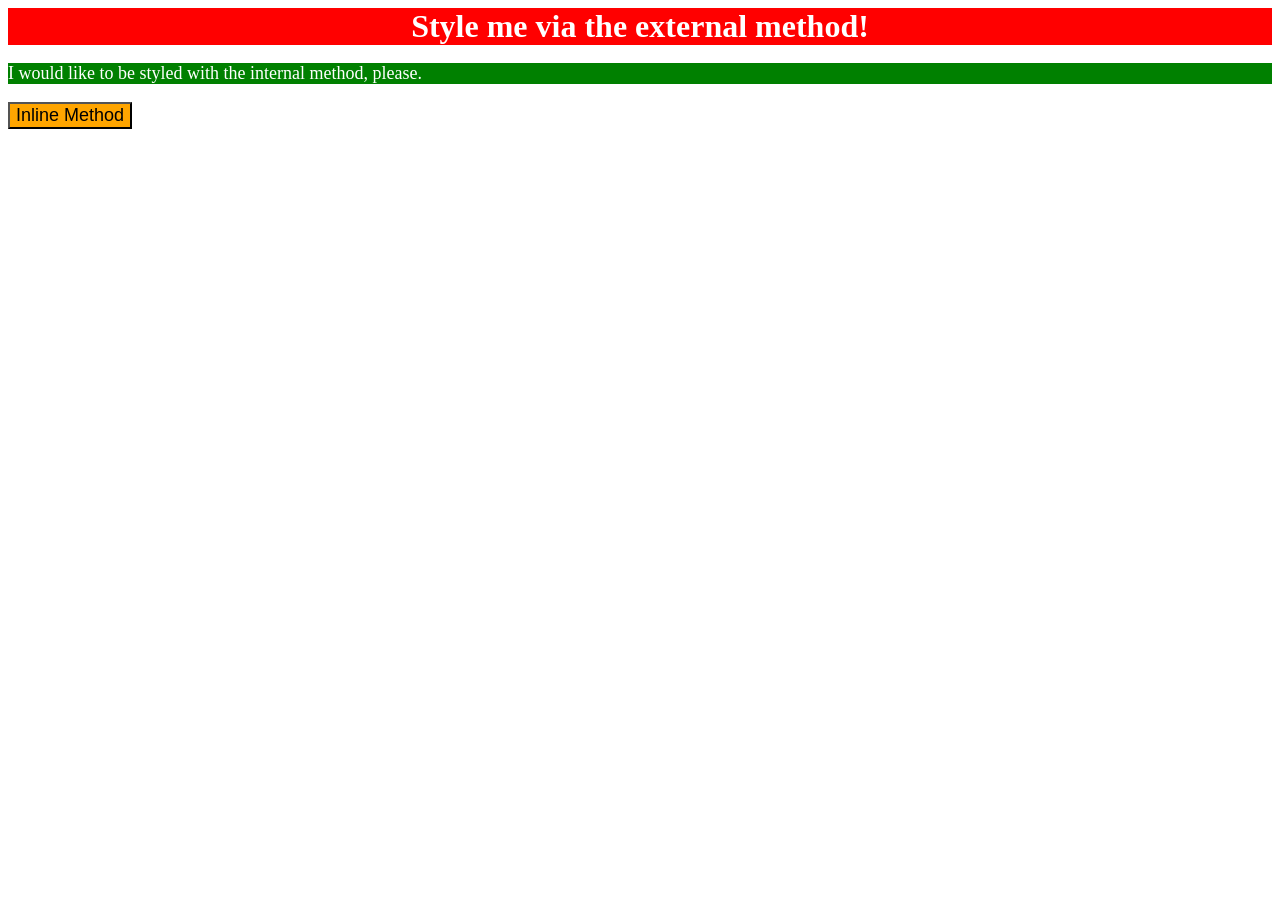
<file: foundations/intro-to-css/01-css-methods/index.html>
<!DOCTYPE html>
<html lang="en">
  <head>
    <meta charset="UTF-8">
    <meta http-equiv="X-UA-Compatible" content="IE=edge">
    <meta name="viewport" content="width=device-width, initial-scale=1.0">
    <link rel="stylesheet" href="style.css">
    <style>
      p {
        background-color: green;
        color: white;
        font-size: 18px;
      }
    </style>
    <title>Methods for Adding CSS</title>
  </head>
  <body>
    <div>Style me via the external method!</div>
    <p>I would like to be styled with the internal method, please.</p>
    <button style="background-color: orange; font-size: 18px;">Inline Method</button>
  </body>
</html>
</file>
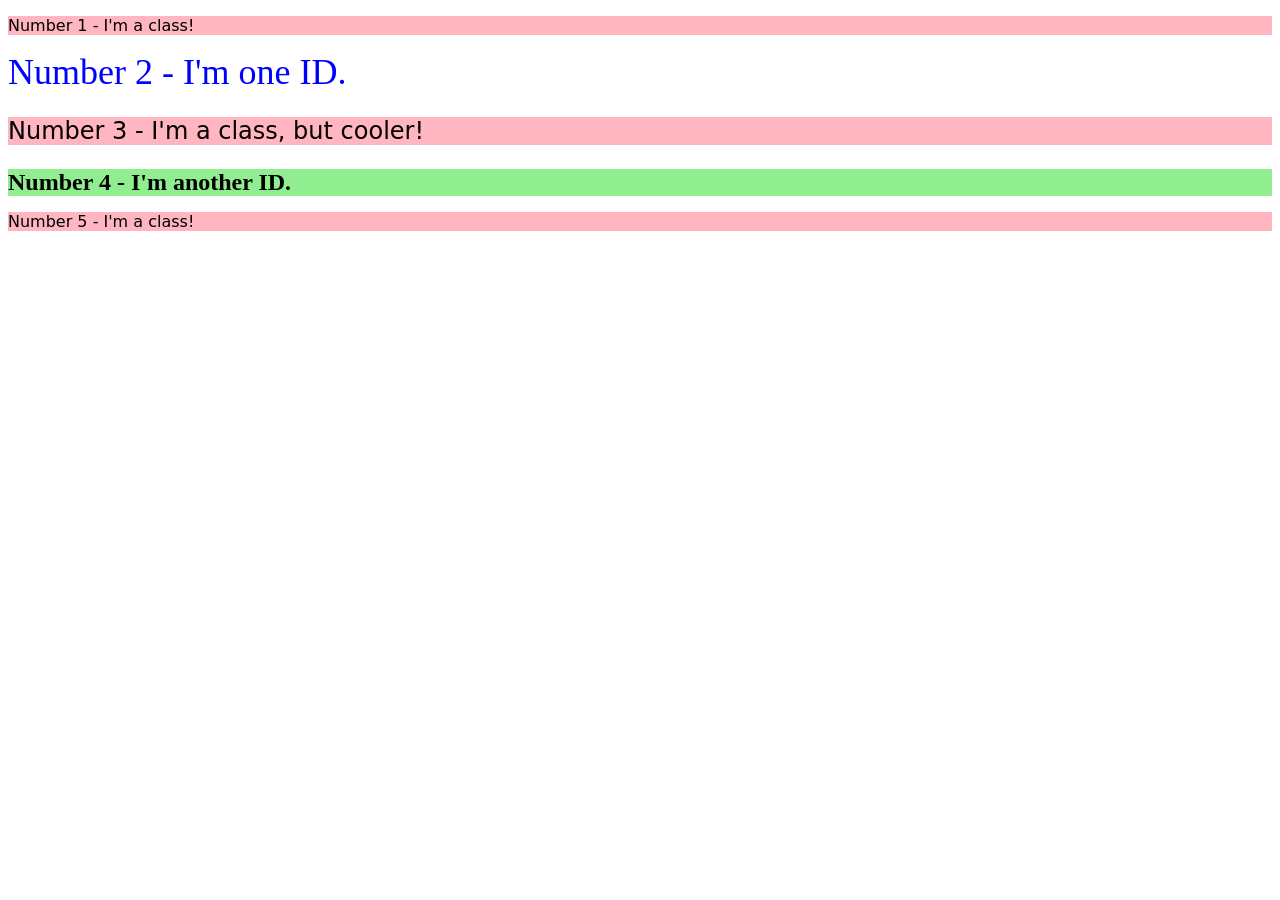
<file: foundations/intro-to-css/02-class-id-selectors/index.html>
<!DOCTYPE html>
<html lang="en">
  <head>
    <meta charset="UTF-8">
    <meta http-equiv="X-UA-Compatible" content="IE=edge">
    <meta name="viewport" content="width=device-width, initial-scale=1.0">
    <title>Class and ID Selectors</title>
    <link rel="stylesheet" href="style.css">
  </head>
  <body>
    <p class="odd-number">Number 1 - I'm a class!</p>
    <div id="second-number">Number 2 - I'm one ID.</div>
    <p class="odd-number bigger">Number 3 - I'm a class, but cooler!</p>
    <div id="fourth-number">Number 4 - I'm another ID.</div>
    <p class="odd-number">Number 5 - I'm a class!</p>
  </body>
</html>
</file>
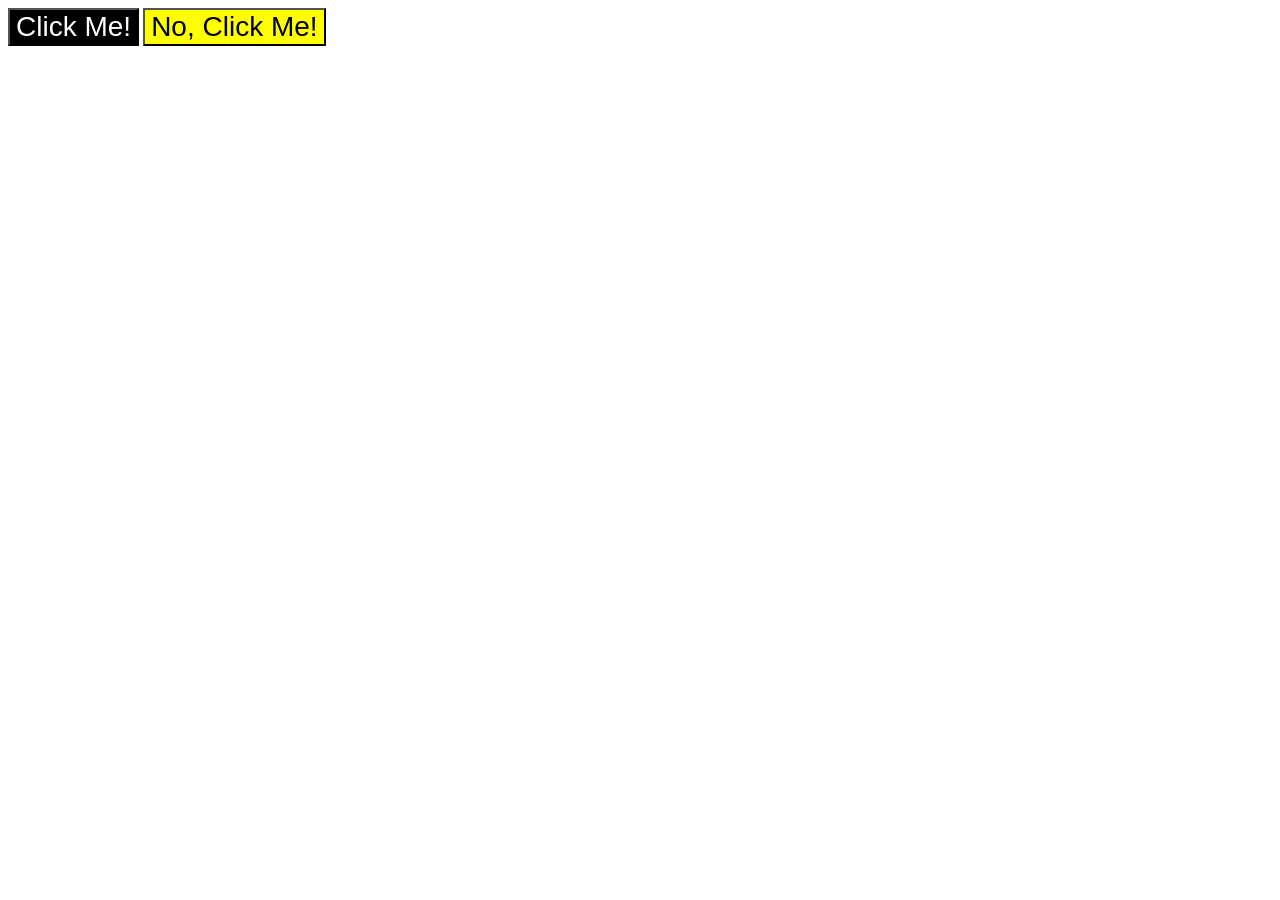
<file: foundations/intro-to-css/03-grouping-selectors/index.html>
<!DOCTYPE html>
<html lang="en">
  <head>
    <meta charset="UTF-8">
    <meta http-equiv="X-UA-Compatible" content="IE=edge">
    <meta name="viewport" content="width=device-width, initial-scale=1.0">
    <title>Grouping Selectors</title>
    <link rel="stylesheet" href="style.css">
  </head>
  <body>
    <button id="button-01" class="button">Click Me!</button>
    <button id="button-02" class="button">No, Click Me!</button>
  </body>
</html>
</file>
<file: foundations/intro-to-css/01-css-methods/style.css>
div {
    background-color: red;
    color: white;
    font-size: 32px;
    text-align: center;
    font-weight: bold;
}
</file>
<file: foundations/intro-to-css/02-class-id-selectors/style.css>
/* Add CSS Styling */

.odd-number {
    background-color: lightpink;
    font-family: Verdana, "DejaVu Sans", sans-serif;
}

.bigger {
    font-size: 24px;
}

#second-number {
    color: blue;
    font-size: 36px;
}

#fourth-number {
    background-color: lightgreen;
    font-size: 24px;
    font-weight: bold;
}
</file>
<file: foundations/intro-to-css/03-grouping-selectors/style.css>
/* Add CSS Styling */

.button {
    font-size: 28px;
    font-family: Helvetica, "Times New Roman", sans-serif;
}

#button-01 {
    background-color: black;
    color: white;
}

#button-02 {
    background-color: yellow;
    
}
</file>
